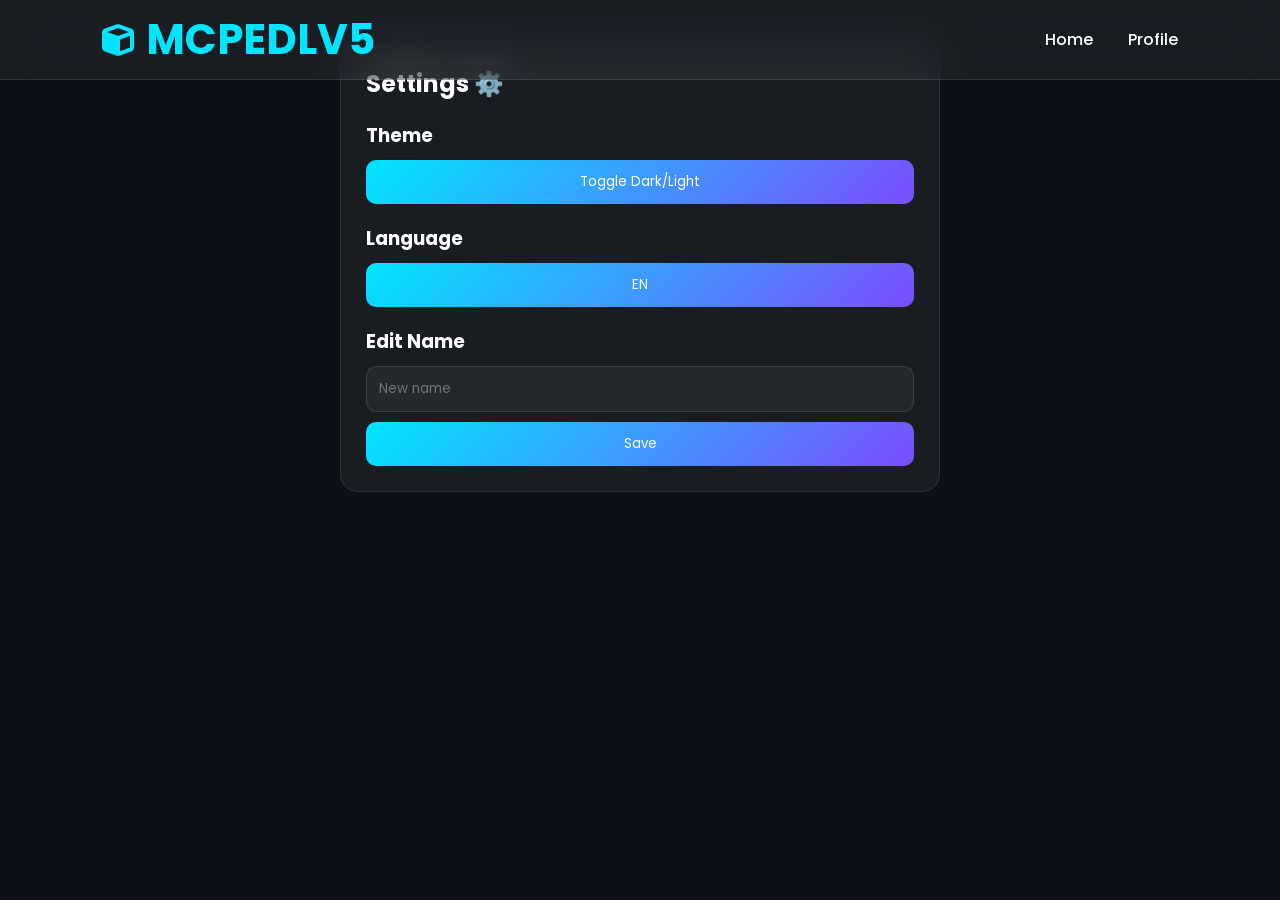
<file: settings.html>
<!DOCTYPE html>
<html lang="en">

<head>
<meta charset="UTF-8">
<meta name="viewport" content="width=device-width, initial-scale=1.0">

<title>Settings | MCPEDLV5</title>

<link rel="stylesheet" href="style.css">

<link href="https://fonts.googleapis.com/css2?family=Poppins:wght@300;400;500;600;700;800&display=swap" rel="stylesheet">

<link rel="stylesheet"
href="https://cdnjs.cloudflare.com/ajax/libs/font-awesome/6.7.2/css/all.min.css">
</head>

<body>

<nav>

<div class="logo">
<i class="fa-solid fa-cube"></i>
<h2>MCPEDLV5</h2>
</div>

<ul>
<li><a href="index.html">Home</a></li>
<li><a href="profile.html">Profile</a></li>
</ul>

</nav>

<section class="settings">

<div class="settings-card">

<h1>Settings ⚙️</h1>

<!-- THEME -->
<div class="setting-item">

<h3>Theme</h3>

<button id="themeToggle">Toggle Dark/Light</button>

</div>

<!-- LANGUAGE -->
<div class="setting-item">

<h3>Language</h3>

<button id="langToggle">EN / ID</button>

</div>

<!-- EDIT NAME -->
<div class="setting-item">

<h3>Edit Name</h3>

<input type="text" id="nameInput" placeholder="New name">

<button id="saveName">Save</button>

</div>

</div>

</section>

<script src="settings.js"></script>

</body>

</html>
</file>
<file: style.css>
/* ===========================
   MCPEDLV5 PREMIUM UI
   PART 1/5
=========================== */

@import url('https://fonts.googleapis.com/css2?family=Poppins:wght@300;400;500;600;700;800&display=swap');

*{
    margin:0;
    padding:0;
    box-sizing:border-box;
    font-family:'Poppins',sans-serif;
}

html{
    scroll-behavior:smooth;
}

body{
    background:#0d1117;
    color:#fff;
    overflow-x:hidden;
}

/* Background */

.bg-blur{
    position:fixed;
    width:100%;
    height:100%;
    inset:0;
    z-index:-2;
    background:
    radial-gradient(circle at top left,#00e5ff33,transparent 40%),
    radial-gradient(circle at bottom right,#7c4dff33,transparent 40%),
    #0d1117;
}

/* Loading */

#loader{
    position:fixed;
    inset:0;
    background:#05070c;
    display:flex;
    justify-content:center;
    align-items:center;
    flex-direction:column;
    z-index:99999;
    transition:1s;
}

.loader-box{
    text-align:center;
}

.loader-box h1{
    margin-top:30px;
    font-size:42px;
    letter-spacing:3px;
    color:#00e5ff;
}

.loader-box p{
    color:#aaa;
    margin-top:10px;
}

.cube{
    width:90px;
    height:90px;
    border-radius:20px;
    background:linear-gradient(135deg,#00e5ff,#7c4dff);
    animation:spin 2s linear infinite;
    box-shadow:
    0 0 30px #00e5ff,
    0 0 80px #7c4dff;
}

@keyframes spin{

0%{
transform:rotate(0deg);
}

100%{
transform:rotate(360deg);
}

}

/* Navbar */

nav{

position:fixed;

top:0;

left:0;

width:100%;

height:80px;

display:flex;

align-items:center;

justify-content:space-between;

padding:0 8%;

background:rgba(255,255,255,.05);

backdrop-filter:blur(20px);

border-bottom:1px solid rgba(255,255,255,.1);

z-index:1000;

}

.logo{

display:flex;

align-items:center;

gap:12px;

font-size:28px;

font-weight:700;

color:#00e5ff;

}

.logo i{

font-size:32px;

}

nav ul{

display:flex;

list-style:none;

gap:35px;

}

nav ul li a{

text-decoration:none;

color:white;

font-weight:500;

transition:.3s;

}

nav ul li a:hover{

color:#00e5ff;

}

.right{

display:flex;

gap:12px;

align-items:center;

}

.right button{

border:none;

cursor:pointer;

padding:12px 20px;

border-radius:12px;

font-size:15px;

font-weight:600;

transition:.3s;

}

#lang{

background:#1b2431;

color:white;

}

#theme{

background:#1b2431;

color:white;

}

.login{

background:linear-gradient(135deg,#00e5ff,#7c4dff);

color:white;

box-shadow:0 0 20px #00e5ff55;

}

.login:hover{

transform:translateY(-3px);

box-shadow:0 0 35px #00e5ff;

}

/* Hero */

.hero{

min-height:100vh;

display:flex;

justify-content:space-between;

align-items:center;

padding:130px 8%;

gap:80px;

}

.hero .left{

flex:1;

}

.hero h1{

font-size:65px;

line-height:1.1;

margin-bottom:25px;

font-weight:800;

}

.hero p{

font-size:18px;

color:#b7b7b7;

line-height:1.8;

margin-bottom:35px;

max-width:700px;

}
/* =====================================
   MCPEDLV5 STYLE.CSS
   PART 2/5
===================================== */

/* Hero Buttons */

.buttons{
    display:flex;
    gap:20px;
    margin-top:20px;
}

.upload,
.explore{
    padding:16px 34px;
    border:none;
    border-radius:15px;
    cursor:pointer;
    font-size:17px;
    font-weight:600;
    transition:.35s;
}

.upload{
    background:linear-gradient(135deg,#00e5ff,#7c4dff);
    color:#fff;
    box-shadow:0 0 25px rgba(0,229,255,.4);
}

.upload:hover{
    transform:translateY(-6px);
    box-shadow:0 0 40px rgba(0,229,255,.8);
}

.explore{
    background:rgba(255,255,255,.08);
    color:#fff;
    border:1px solid rgba(255,255,255,.1);
    backdrop-filter:blur(12px);
}

.explore:hover{
    background:rgba(255,255,255,.15);
    transform:translateY(-6px);
}

/* Glass Card */

.glass-card{
    width:370px;
    padding:25px;
    border-radius:28px;
    background:rgba(255,255,255,.08);
    backdrop-filter:blur(18px);
    border:1px solid rgba(255,255,255,.12);
    box-shadow:
        0 20px 60px rgba(0,0,0,.35),
        0 0 40px rgba(0,229,255,.15);
    transition:.4s;
}

.glass-card:hover{
    transform:translateY(-12px) rotateY(5deg);
    box-shadow:
        0 30px 80px rgba(0,0,0,.5),
        0 0 55px rgba(124,77,255,.4);
}

.glass-card img{
    width:100%;
    border-radius:18px;
    margin-bottom:18px;
    display:block;
}

.glass-card h2{
    font-size:28px;
    margin-bottom:10px;
}

.glass-card p{
    color:#bfbfbf;
    line-height:1.8;
}

/* Popular Section */

.popular{
    padding:90px 8%;
}

.popular h2{
    font-size:42px;
    text-align:center;
    margin-bottom:50px;
}

.cards{
    display:grid;
    grid-template-columns:
        repeat(auto-fit,minmax(280px,1fr));
    gap:30px;
}

.card{
    background:rgba(255,255,255,.06);
    border:1px solid rgba(255,255,255,.08);
    backdrop-filter:blur(16px);
    border-radius:24px;
    overflow:hidden;
    transition:.35s;
}

.card:hover{
    transform:translateY(-10px);
    box-shadow:
        0 0 35px rgba(0,229,255,.35);
}

.card img{
    width:100%;
    height:220px;
    object-fit:cover;
}

.card h3{
    padding:18px 20px 8px;
    font-size:23px;
}

.card p{
    padding:0 20px 22px;
    color:#cccccc;
}

/* Footer */

footer{
    padding:50px 20px;
    text-align:center;
    color:#bdbdbd;
    background:rgba(255,255,255,.03);
    border-top:1px solid rgba(255,255,255,.08);
}

footer h3{
    margin-bottom:12px;
}
/* =====================================
   MCPEDLV5 STYLE.CSS
   PART 3/5
===================================== */

/* Floating Animation */

@keyframes floatCard{
    0%{
        transform:translateY(0px);
    }
    50%{
        transform:translateY(-12px);
    }
    100%{
        transform:translateY(0px);
    }
}

.glass-card{
    animation:floatCard 5s ease-in-out infinite;
}

/* Scrollbar */

::-webkit-scrollbar{
    width:10px;
}

::-webkit-scrollbar-track{
    background:#0d1117;
}

::-webkit-scrollbar-thumb{
    background:linear-gradient(#00e5ff,#7c4dff);
    border-radius:50px;
}

::-webkit-scrollbar-thumb:hover{
    background:#00e5ff;
}

/* Selection */

::selection{
    background:#00e5ff;
    color:#000;
}

/* Glow Effect */

.glow{
    position:absolute;
    width:350px;
    height:350px;
    background:#00e5ff;
    filter:blur(180px);
    opacity:.18;
    z-index:-1;
}

.glow.left{
    top:120px;
    left:-120px;
}

.glow.right{
    bottom:0;
    right:-120px;
    background:#7c4dff;
}

/* Section Title */

.section-title{
    text-align:center;
    font-size:42px;
    margin-bottom:18px;
    font-weight:700;
}

.section-subtitle{
    text-align:center;
    color:#bdbdbd;
    max-width:650px;
    margin:auto;
    margin-bottom:60px;
    line-height:1.8;
}

/* Addon Grid */

.addon-grid{
    display:grid;
    grid-template-columns:repeat(auto-fit,minmax(300px,1fr));
    gap:30px;
}

.addon-card{
    background:rgba(255,255,255,.05);
    border-radius:25px;
    overflow:hidden;
    border:1px solid rgba(255,255,255,.08);
    transition:.35s;
}

.addon-card:hover{
    transform:translateY(-12px) scale(1.02);
    box-shadow:0 0 35px rgba(0,229,255,.28);
}

.addon-card img{
    width:100%;
    height:220px;
    object-fit:cover;
}

.addon-content{
    padding:22px;
}

.addon-content h3{
    font-size:24px;
    margin-bottom:12px;
}

.addon-content p{
    color:#bfbfbf;
    line-height:1.7;
    margin-bottom:18px;
}

/* Download Button */

.download-btn{
    display:inline-block;
    padding:14px 26px;
    border-radius:12px;
    background:linear-gradient(135deg,#00e5ff,#7c4dff);
    color:#fff;
    text-decoration:none;
    font-weight:600;
    transition:.3s;
}

.download-btn:hover{
    transform:translateY(-4px);
    box-shadow:0 0 25px rgba(0,229,255,.5);
}

/* Stats */

.stats{
    display:flex;
    justify-content:space-between;
    margin-top:18px;
    color:#d6d6d6;
    font-size:15px;
}

.stats span{
    display:flex;
    align-items:center;
    gap:8px;
}

/* Fade Animation */

.fade-up{
    opacity:0;
    transform:translateY(40px);
    transition:.7s;
}

.fade-up.show{
    opacity:1;
    transform:translateY(0);
}
/* =====================================
   MCPEDLV5 STYLE.CSS
   PART 4/5
===================================== */

/* Theme Transition */

body,
nav,
.card,
.glass-card,
.addon-card,
button,
a{
    transition:
    background .35s ease,
    color .35s ease,
    border-color .35s ease,
    box-shadow .35s ease,
    transform .35s ease;
}

/* Light Mode */

body.light{
    background:#f4f7fb;
    color:#1f2937;
}

body.light .bg-blur{
    background:
    radial-gradient(circle at top left,#7dd3fc55,transparent 40%),
    radial-gradient(circle at bottom right,#c4b5fd55,transparent 40%),
    #f4f7fb;
}

body.light nav{
    background:rgba(255,255,255,.75);
    border-bottom:1px solid rgba(0,0,0,.08);
}

body.light nav ul li a{
    color:#222;
}

body.light .glass-card,
body.light .card,
body.light .addon-card{
    background:#ffffff;
    color:#222;
    border:1px solid rgba(0,0,0,.08);
}

body.light p{
    color:#555;
}

body.light footer{
    background:#fff;
    color:#666;
}

/* Mobile Menu */

.menu-btn{
    display:none;
    font-size:28px;
    cursor:pointer;
    color:white;
}

body.light .menu-btn{
    color:#222;
}

/* Responsive */

@media (max-width:1100px){

.hero{
    flex-direction:column;
    text-align:center;
}

.hero h1{
    font-size:48px;
}

.hero p{
    margin:auto;
    margin-bottom:30px;
}

.buttons{
    justify-content:center;
}

.hero .right{
    margin-top:40px;
}

}

/* Tablet */

@media (max-width:900px){

nav{
    padding:0 5%;
}

nav ul{
    position:fixed;
    top:80px;
    left:-100%;
    width:100%;
    background:#10151f;
    flex-direction:column;
    align-items:center;
    padding:30px 0;
    transition:.4s;
}

body.light nav ul{
    background:white;
}

nav ul.active{
    left:0;
}

.menu-btn{
    display:block;
}

.hero{
    padding:120px 5%;
}

.hero h1{
    font-size:42px;
}

.glass-card{
    width:100%;
    max-width:400px;
}

.cards,
.addon-grid{
    grid-template-columns:1fr;
}

}

/* Phone */

@media (max-width:600px){

.logo{
    font-size:22px;
}

.hero h1{
    font-size:34px;
}

.hero p{
    font-size:16px;
}

.upload,
.explore{
    width:100%;
}

.buttons{
    flex-direction:column;
}

.right{
    gap:8px;
}

.right button{
    padding:10px 15px;
    font-size:14px;
}

.section-title{
    font-size:30px;
}

.popular{
    padding:70px 5%;
}

footer{
    padding:35px 15px;
}

}
/* =====================================
   MCPEDLV5 STYLE.CSS
   PART 5 (HOME PAGE FINISH)
===================================== */

/* Search Box */

.search-box{
    width:100%;
    max-width:700px;
    margin:60px auto;
    display:flex;
    align-items:center;
    gap:15px;
    padding:18px 20px;
    border-radius:18px;
    background:rgba(255,255,255,.06);
    backdrop-filter:blur(18px);
    border:1px solid rgba(255,255,255,.08);
}

.search-box input{
    flex:1;
    background:transparent;
    border:none;
    outline:none;
    color:#fff;
    font-size:17px;
}

.search-box input::placeholder{
    color:#9ca3af;
}

.search-box button{
    border:none;
    cursor:pointer;
    padding:14px 22px;
    border-radius:12px;
    background:linear-gradient(135deg,#00e5ff,#7c4dff);
    color:#fff;
    font-weight:600;
}

/* Badge */

.badge{
    display:inline-block;
    padding:6px 12px;
    border-radius:50px;
    background:#00e5ff22;
    color:#00e5ff;
    font-size:13px;
    font-weight:600;
}

/* Rating */

.rating{
    display:flex;
    gap:5px;
    color:#ffd54f;
    margin-top:10px;
}

/* Download Counter */

.download-count{
    color:#9ca3af;
    font-size:14px;
    margin-top:10px;
}

/* Ripple Hover */

button{
    position:relative;
    overflow:hidden;
}

button::after{
    content:"";
    position:absolute;
    width:0;
    height:0;
    border-radius:50%;
    background:rgba(255,255,255,.3);
    transform:translate(-50%,-50%);
    left:50%;
    top:50%;
    transition:.5s;
}

button:hover::after{
    width:320px;
    height:320px;
}

/* Fade Loader */

.loader-hide{
    opacity:0;
    visibility:hidden;
    pointer-events:none;
}

/* Utility */

.text-center{
    text-align:center;
}

.mt-1{margin-top:10px;}
.mt-2{margin-top:20px;}
.mt-3{margin-top:30px;}
.mt-4{margin-top:40px;}
.mt-5{margin-top:50px;}

.mb-1{margin-bottom:10px;}
.mb-2{margin-bottom:20px;}
.mb-3{margin-bottom:30px;}
.mb-4{margin-bottom:40px;}
.mb-5{margin-bottom:50px;}

.hidden{
    display:none !important;
}

/* Smooth Appear */

@keyframes appear{
    from{
        opacity:0;
        transform:translateY(25px);
    }
    to{
        opacity:1;
        transform:translateY(0);
    }
}

.hero,
.popular,
footer{
    animation:appear .8s ease;
}
.toast{
position:fixed;
right:25px;
bottom:25px;
padding:15px 22px;
background:#00e5ff;
color:#000;
border-radius:12px;
font-weight:600;
opacity:0;
transform:translateY(20px);
transition:.3s;
z-index:99999;
}

.toast.show{
opacity:1;
transform:translateY(0);
}

.top-btn{
position:fixed;
bottom:25px;
left:25px;
width:55px;
height:55px;
border:none;
border-radius:50%;
background:linear-gradient(135deg,#00e5ff,#7c4dff);
color:#fff;
font-size:22px;
cursor:pointer;
opacity:0;
transition:.3s;
box-shadow:0 0 20px rgba(0,229,255,.4);
z-index:999;
}

.top-btn:hover{
transform:scale(1.1);
}
/* =========================
   MCPEDLV5
   COMMENT + RATING UI
========================= */

.comment{
    background:rgba(255,255,255,.05);
    padding:15px;
    border-radius:14px;
    margin-bottom:12px;
    border:1px solid rgba(255,255,255,.08);
}

.comment .user{
    display:flex;
    align-items:center;
    gap:10px;
    margin-bottom:8px;
}

.comment .user img{
    width:35px;
    height:35px;
    border-radius:50%;
}

.comment .text{
    color:#ddd;
    margin-bottom:8px;
}

.stars{
    color:#ffd54f;
    font-weight:600;
}

/* STAR RATING UI */

.star{
    font-size:22px;
    cursor:pointer;
    color:#555;
    transition:.2s;
}

.star.active{
    color:#ffd54f;
}

/* COMMENT BOX CONTAINER */

#commentList{
    display:flex;
    flex-direction:column;
    gap:10px;
}

/* INPUT COMMENT */

#commentInput{
    width:100%;
    padding:12px;
    border-radius:10px;
    border:1px solid rgba(255,255,255,.1);
    background:rgba(255,255,255,.05);
    color:white;
    outline:none;
}

/* BUTTON COMMENT */

#commentForm button{
    margin-top:10px;
    padding:12px 18px;
    border:none;
    border-radius:10px;
    background:linear-gradient(135deg,#00e5ff,#7c4dff);
    color:white;
    font-weight:600;
    cursor:pointer;
}
/* =========================
   ADDON LIST UI
========================= */

.addon-grid{
    display:grid;
    grid-template-columns:repeat(auto-fit,minmax(250px,1fr));
    gap:20px;
    margin-top:20px;
}

.addon-card{
    background:rgba(255,255,255,.05);
    border:1px solid rgba(255,255,255,.08);
    border-radius:16px;
    overflow:hidden;
    transition:.3s;
}

.addon-card:hover{
    transform:translateY(-8px);
    box-shadow:0 0 25px rgba(0,229,255,.25);
}

.addon-card img{
    width:100%;
    height:180px;
    object-fit:cover;
}

.addon-info{
    padding:15px;
}

.addon-info h3{
    margin-bottom:8px;
}

.addon-info p{
    font-size:13px;
    color:#bbb;
    margin-bottom:10px;
}

.category{
    display:inline-block;
    padding:5px 10px;
    border-radius:8px;
    background:#00e5ff22;
    color:#00e5ff;
    font-size:12px;
    margin-bottom:10px;
}

.author{
    display:flex;
    align-items:center;
    gap:8px;
    margin-top:10px;
}

.author img{
    width:25px;
    height:25px;
    border-radius:50%;
}

.btn{
    display:inline-block;
    margin-top:12px;
    padding:10px 14px;
    background:linear-gradient(135deg,#00e5ff,#7c4dff);
    color:white;
    border-radius:10px;
    text-decoration:none;
    font-size:13px;
}
/* =========================
   PROFILE PAGE
========================= */

.profile{
    padding:40px 20px;
    display:flex;
    flex-direction:column;
    gap:30px;
}

.profile-card{
    background:rgba(255,255,255,.05);
    padding:25px;
    border-radius:18px;
    text-align:center;
    border:1px solid rgba(255,255,255,.08);
}

.profile-card img{
    width:100px;
    height:100px;
    border-radius:50%;
    margin-bottom:15px;
}

.profile-card h1{
    margin-bottom:5px;
}

.profile-card p{
    color:#aaa;
    margin-bottom:15px;
}

#logoutBtn{
    padding:12px 18px;
    border:none;
    border-radius:10px;
    background:red;
    color:white;
    cursor:pointer;
}

.my-addons{
    display:flex;
    flex-direction:column;
    gap:15px;
}

#myAddonList{
    display:grid;
    grid-template-columns:repeat(auto-fit,minmax(200px,1fr));
    gap:15px;
}
/* =========================
   SETTINGS PAGE
========================= */

.settings{
    display:flex;
    justify-content:center;
    padding:40px 20px;
}

.settings-card{
    width:100%;
    max-width:600px;
    background:rgba(255,255,255,.05);
    border:1px solid rgba(255,255,255,.08);
    padding:25px;
    border-radius:18px;
}

.setting-item{
    margin-top:20px;
    display:flex;
    flex-direction:column;
    gap:10px;
}

.setting-item button{
    padding:12px;
    border:none;
    border-radius:10px;
    cursor:pointer;
    background:linear-gradient(135deg,#00e5ff,#7c4dff);
    color:white;
}

.setting-item input{
    padding:12px;
    border-radius:10px;
    border:1px solid rgba(255,255,255,.1);
    background:rgba(255,255,255,.05);
    color:white;
}
</file>
